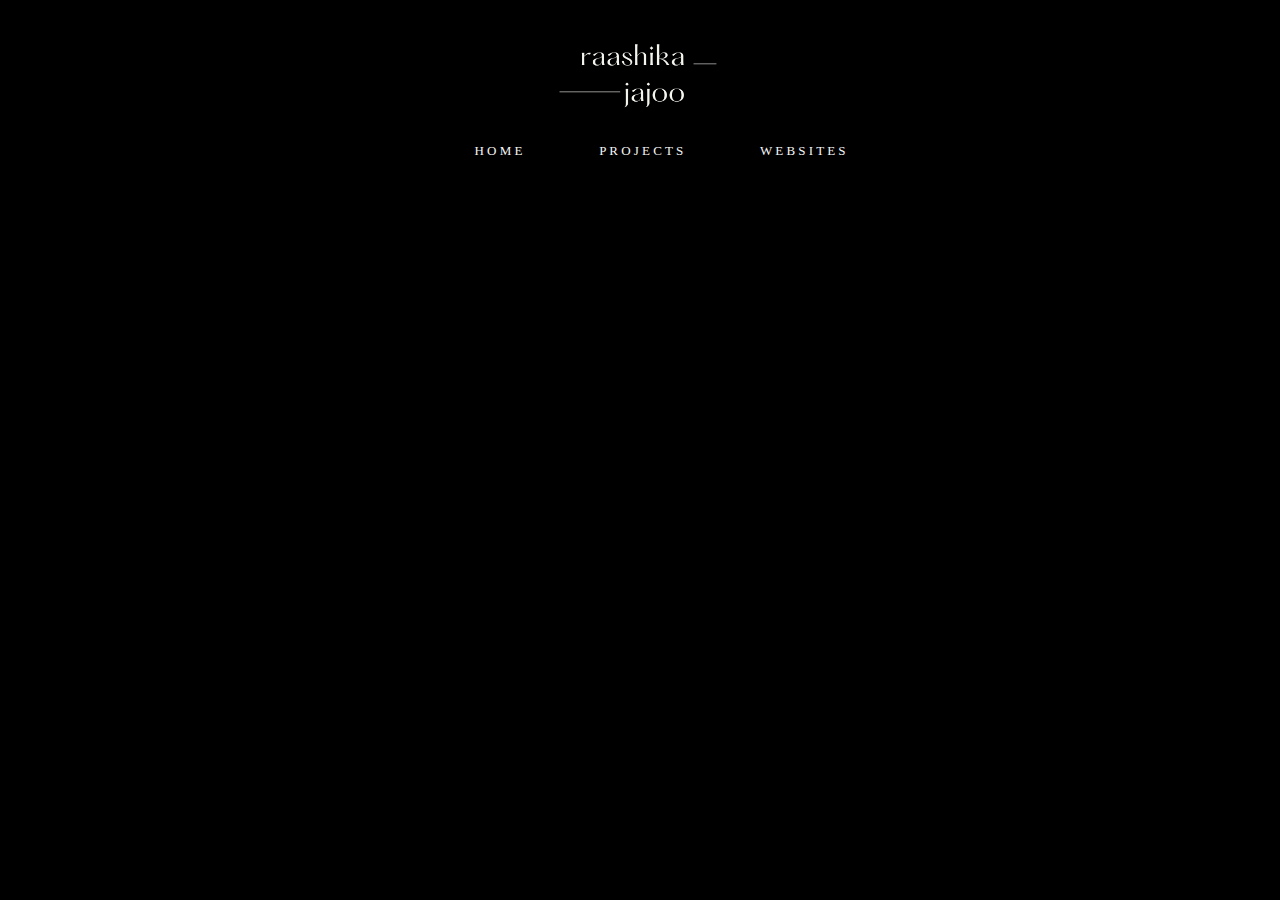
<file: index.html>
<!DOCTYPE html>
<head>
    <title>RAASHIKA JAJOO</title>
    <meta charset="UTF-8">
    <link rel="stylesheet" href="style.css">
</head>

<body> <br>
    
        <img src="logo5.png" class="logo">
    
     <div class="list">
        <ul class="list-container">
                        
            <li class="link-item"><a href="index.html" >H O M E </a> </li>
            <li class="link-item"><a href="projects.html" >P R O J E C T S </a> </li>
            <li class="link-item"><a href="websites.html" >W E B S I T E S </a> </li>
            <!--<li class="link-item"><a href="http://www." >B I O </a> </li> -->
        </ul> </div>
       
        
     </body> 
</html>
</file>
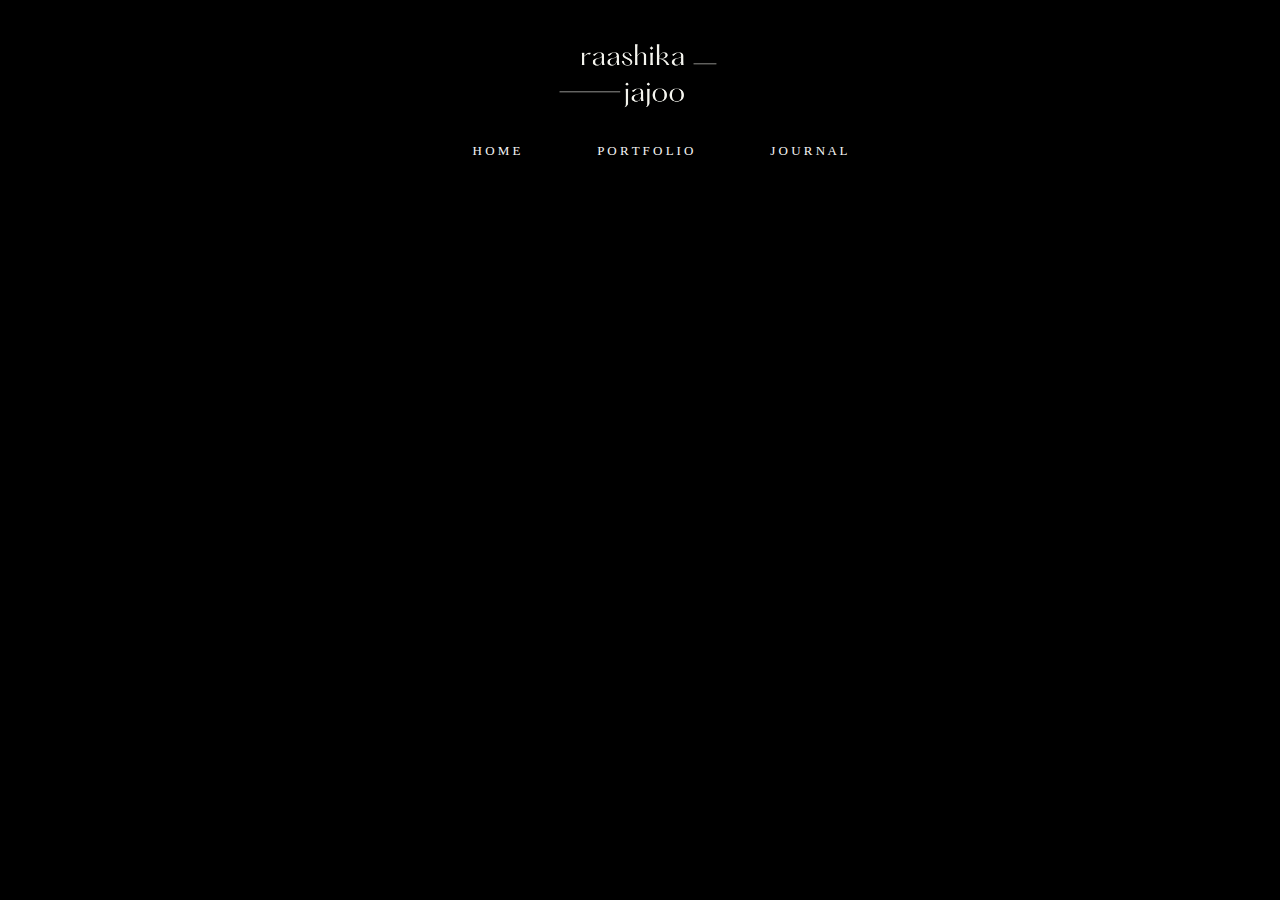
<file: home.html>
<!DOCTYPE html>
<head>
    <title>RAASHI JAJOO</title>
    <meta charset="UTF-8">
    <link rel="stylesheet" href="style.css">
</head>

<body> <br>
    <a href="index.html">
        <img src="logo5.png" class="logo">
    </a>

    <div class="list">
        <ul class="list-container">
                        
            <li class="link-item"><a href="home.html" >H O M E </a> </li>
            <li class="link-item"><a href="port.html" >P O R T F O L I O </a> </li>
            <li class="link-item"><a href="journal.html" >J O U R N A L</a> </li>
        </ul>
        </div> 
</body>
</file>
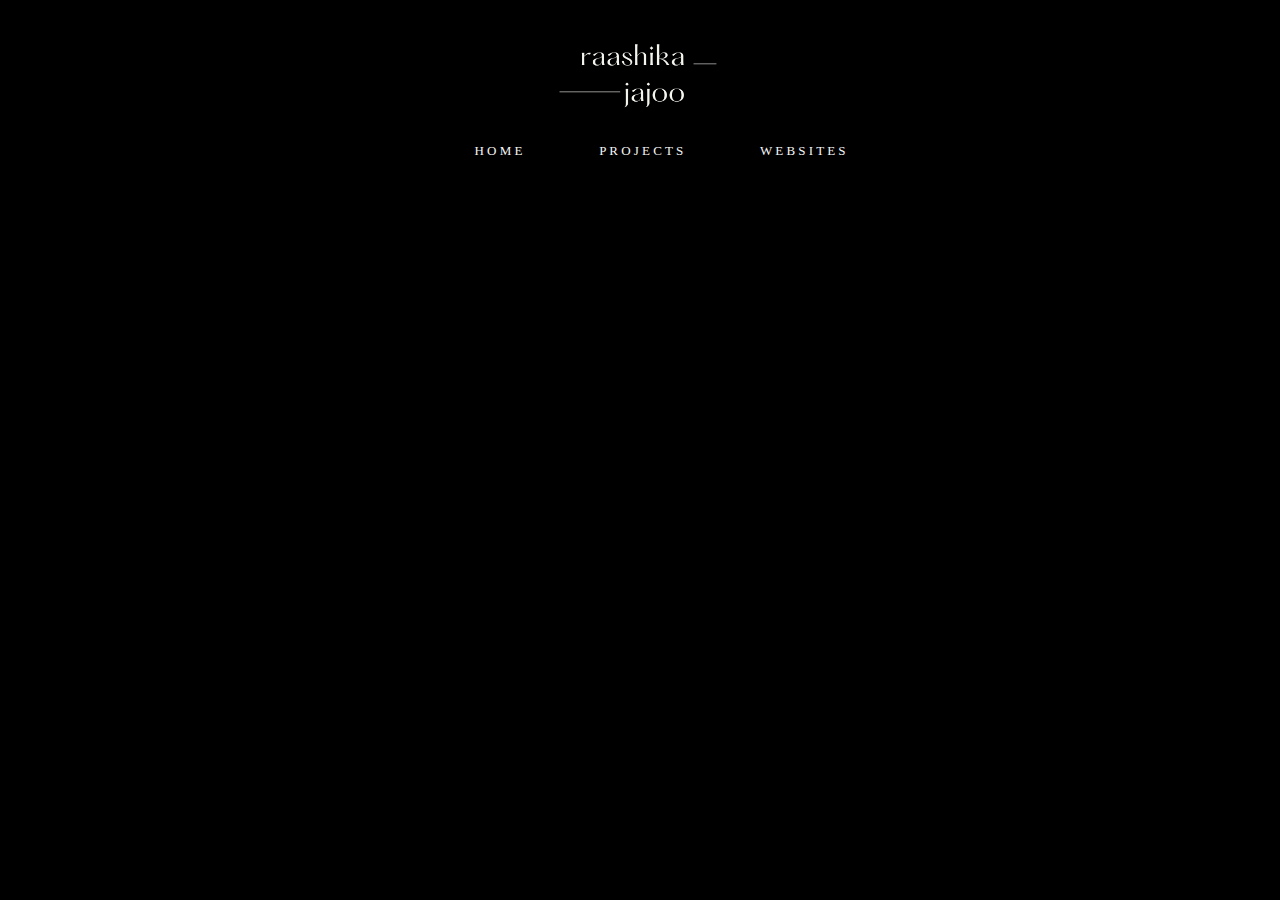
<file: projects.html>
<!DOCTYPE html>
<head>
    <title>RAASHI JAJOO</title>
    <meta charset="UTF-8">
    <link rel="stylesheet" href="style.css">
</head>

<body> <br>
    <a href="index.html">
        <img src="logo5.png" class="logo">
    </a>

    <div class="list">
        <ul class="list-container">
                        
            <li class="link-item"><a href="index.html" >H O M E </a> </li>
            <li class="link-item"><a href="projects.html" >P R O J E C T S </a> </li>
            <li class="link-item"><a href="websites.html" >W E B S I T E S </a> </li>
        </ul>
        </div> 
</body>
</file>
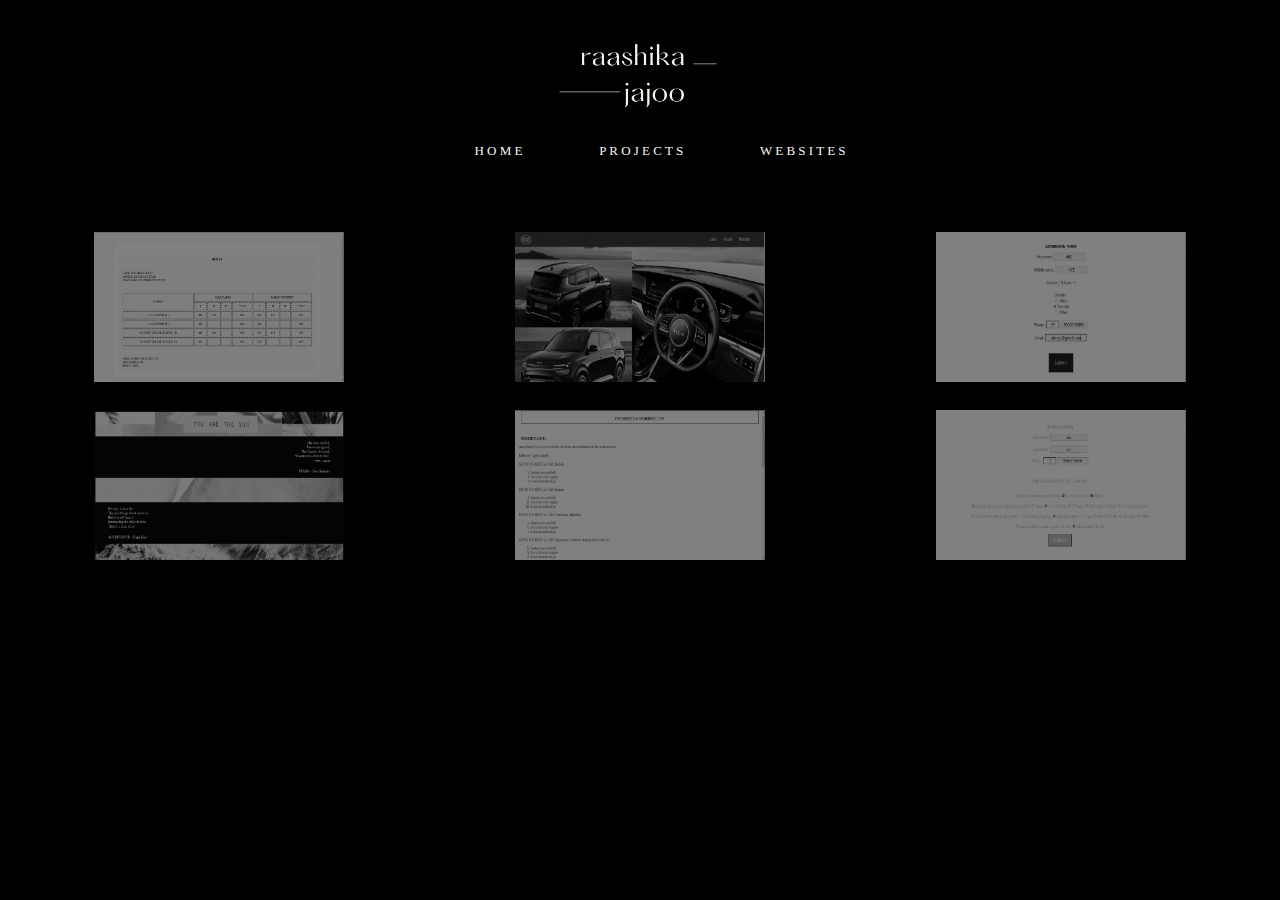
<file: websites.html>
<!DOCTYPE html>
<head>
    <title>RAASHI JAJOO</title>
    <meta charset="UTF-8">
    <link rel="stylesheet" href="style.css">
</head>

<body> <br>

    <a href="index.html">
        <img src="logo5.png" class="logo">
    </a>
     <div class="list">
        <ul class="list-container">
                        
            <li class="link-item"><a href="index.html" >H O M E </a> </li>
            <li class="link-item"><a href="projects.html" >P R O J E C T S </a> </li>
            <li class="link-item"><a href="websites.html" >W E B S I T E S </a> </li>
            <!--<li class="link-item"><a href="http://www." >B I O </a> </li> -->
        </ul>
        </div> 

 <table> 
    <tr> 
       <td><a href="Q1/MARKSQ1.html" ><img src="1.jpg" class="grid"></a></td>
       <td><a href="Q2/2.2auto.html" ><img src="2.jpg" class="grid"></a></td>
       <td><a href="Q3/FORMQ3.html" ><img src="3.jpg" class="grid"></a></td>
       
    </tr>

   <tr>
       <td><a href="Q5/POEMS.html" ><img src="5.jpg" class="grid"></a></td>
       <td><a href="Q6/LISTSQ6.html" ><img src="6.jpg" class="grid" ></a></td>
       <td><a href="Q8/FORMSQ8.html" ><img src="8.jpg" class="grid"></a></td>
   </tr>
 </table> 
</body>
</html>
</file>
<file: style.css>
*{
    color:whitesmoke;
    font-family: 'Times New Roman', Times, serif;
    background-color:black;
    padding-top: 5px;
   }

img{
    margin-left: auto;
    margin-right: auto;
    height: 70px;
    display: block;
}

.list-container{
    list-style: none;
   display: flex;
  justify-content: center;
  }

.link-item{
    font-size:large;
    font-style: normal;
    margin:  1px 3vw;
    font-size: small;
   
}

a{
    text-decoration: none;
}

table{
    margin-top: 50px;
    height: 200px;   
    width: 100%;
}

td{
    height: 100px;
    width: 300px;  
}

img:hover{
    opacity: 0.8;
}

.logo:hover{
    opacity: 1;
}

.grid{
    width: 250px;
    height: 150px;
    padding: 10px;
    opacity: 0.5;   
}
</file>
